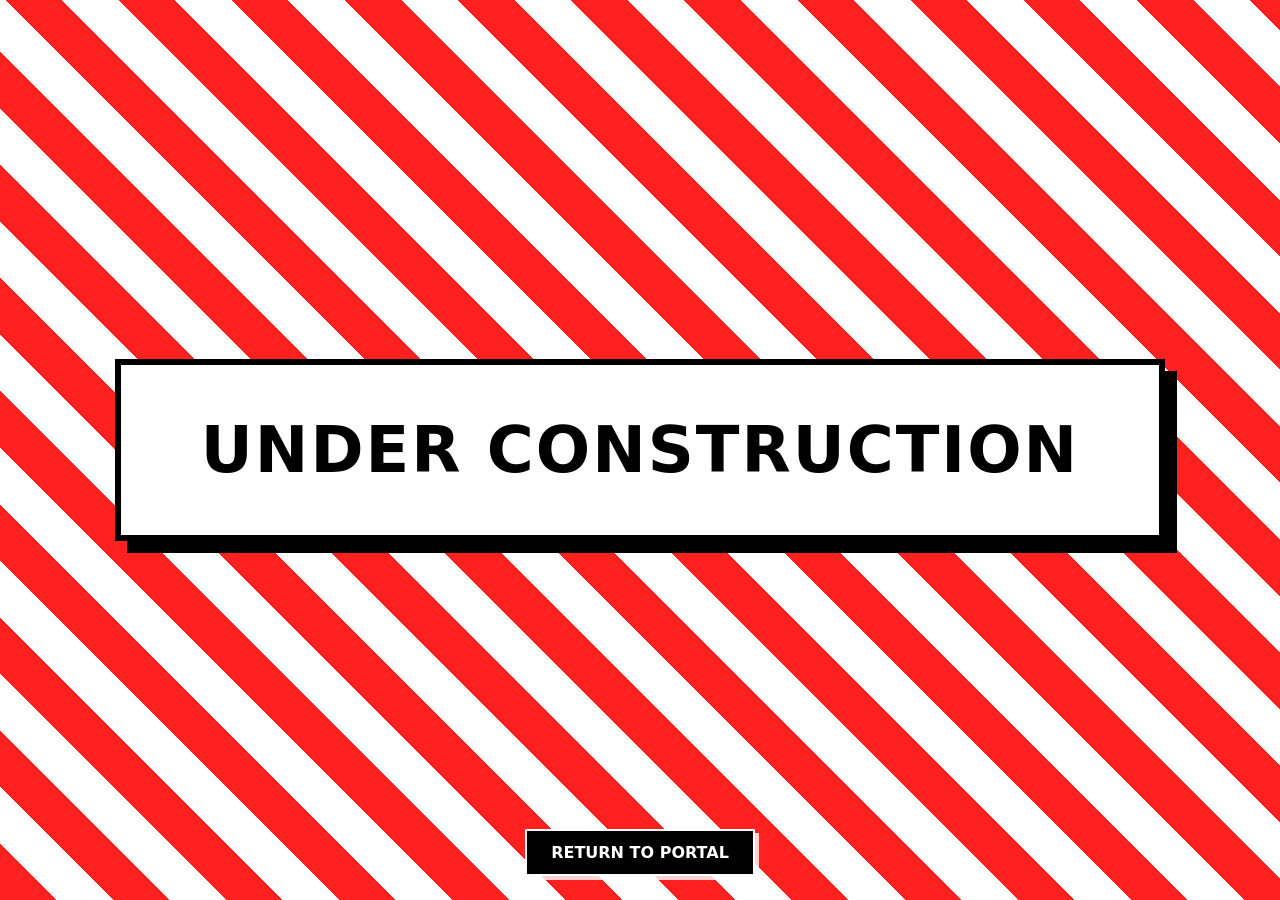
<file: index.html>
<!DOCTYPE html>
<html lang="en">
<head>
  <meta charset="UTF-8">
  <meta name="viewport" content="width=device-width, initial-scale=1.0">
  <title>Under Construction</title>
  <style>
    body {
      margin: 0;
      height: 100vh;
      display: flex;
      justify-content: center;
      align-items: center;
      background: repeating-linear-gradient(
        45deg,
        #ff2020,
        #ff2020 40px,
        #ffffff 40px,
        #ffffff 80px
      );
      font-family: ui-sans-serif, system-ui, -apple-system, BlinkMacSystemFont, "Segoe UI", Roboto, "Helvetica Neue", Arial, sans-serif;
    }
    .container {
      background-color: white;
      padding: 3rem 5rem;
      border: 6px solid black;
      box-shadow: 12px 12px 0px rgba(0,0,0,1);
    }
    h1 {
      color: black;
      text-transform: uppercase;
      margin: 0;
      font-size: clamp(2rem, 5vw, 4rem);
      font-weight: 900;
      letter-spacing: 2px;
      text-align: center;
    }
    .back {
      position: absolute;
      bottom: 24px;
      background: black;
      color: white;
      padding: 12px 24px;
      text-decoration: none;
      font-weight: 700;
      text-transform: uppercase;
      border: 2px solid white;
      box-shadow: 4px 4px 0px rgba(255,255,255,0.8);
      transition: transform 0.1s, box-shadow 0.1s;
    }
    .back:hover {
      transform: translate(2px, 2px);
      box-shadow: 2px 2px 0px rgba(255,255,255,0.8);
    }
  </style>
</head>
<body>
  <div class="container">
    <h1>Under Construction</h1>
  </div>
  <a href="https://big0time.net/" class="back">Return to Portal</a>
</body>
</html>
</file>
